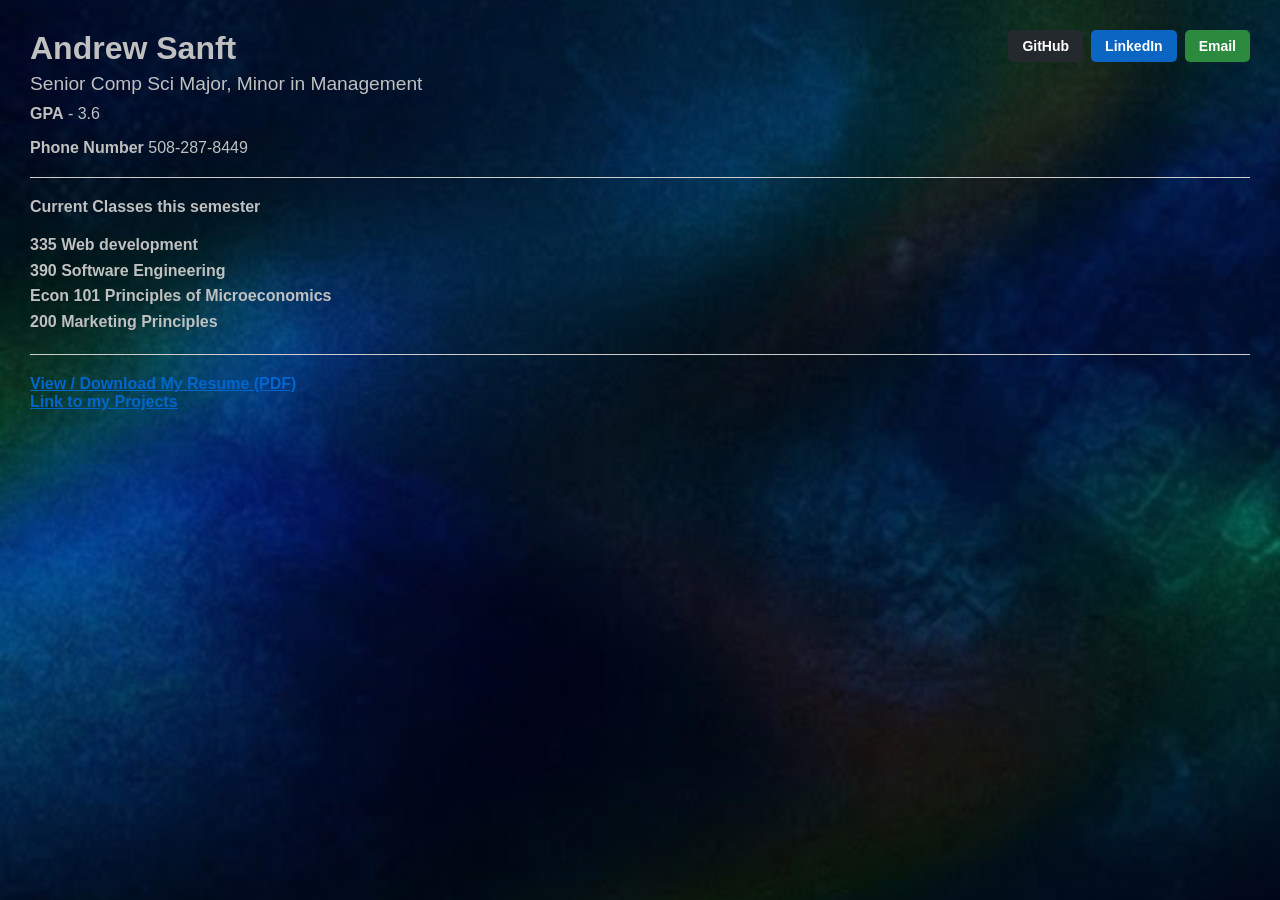
<file: index.html>
<!DOCTYPE html>
<html lang="en">
<head>
  <meta charset="utf-8">
  <link rel="stylesheet" href="Style.css">
  <title>Andrew Sanft</title>
</head>
<body style="font-family: Arial, sans-serif; margin: 30px;">

  <!-- Header Container (Pushes buttons to top right) -->
  <div style="display: flex; justify-content: space-between; align-items: flex-start;">
    
    <!-- Left Side: Name, Major, GPA -->
    <div>
      <h1 style="margin: 0; font-size: 2rem;">Andrew Sanft</h1>
      <h2 style="margin: 6px 0 0 0; font-size: 1.2rem; color: silver; font-weight: normal;">
        Senior Comp Sci Major, Minor in Management
      </h2>
      <p style="margin-top: 10px;"><strong>GPA</strong> - 3.6</p>
      <p style="margin:0; white-space: nowrap;"><strong>Phone Number</strong> 508-287-8449</p>
    </div>

    
    <div style="display: flex; gap: 8px;">
      <a href="https://github.com/AndrewSanft" target="_blank" style="background-color: #24292e; color: white; padding: 8px 14px; text-decoration: none; border-radius: 5px; font-weight: bold; font-size: 14px;">GitHub</a>
      <a href="https://www.linkedin.com/in/andrew-sanft-268570274/" target="_blank" style="background-color: #0a66c2; color: white; padding: 8px 14px; text-decoration: none; border-radius: 5px; font-weight: bold; font-size: 14px;">LinkedIn</a>
      <a href="mailto:sanft2023@gmail.com" style="background-color: #2b8a3e; color: white; padding: 8px 14px; text-decoration: none; border-radius: 5px; font-weight: bold; font-size: 14px;">Email</a>
    </div>

  </div>

  <hr style="margin: 20px 0; border: none; border-top: 1px solid #ccc;">

  <p><strong>Current Classes this semester</strong></p>
  <p style="line-height: 1.6;">
    <strong>335 Web development</strong><br>
    <strong>390 Software Engineering</strong><br>
    <strong>Econ 101 Principles of Microeconomics</strong><br>
    <strong>200 Marketing Principles</strong>
  </p>

  <hr style="margin: 20px 0; border: none; border-top: 1px solid #ccc;">

  
  <div class="resume-link">
    <a href="Andrew Sanft Resume.docx-2.pdf" target="_blank" rel="noopener noreferrer" style="color: #0066cc; font-weight: bold; font-size: 16px;">
      View / Download My Resume (PDF)
    </a>
  </div>
  <div class="project.html">
    <a href="project.html" target="_blank" rel="noopener noreferrer" style="color: #0066cc; font-weight: bold; font-size: 16px;">
      Link to my Projects
    </a>
  </div>


</body>
</html>
</file>
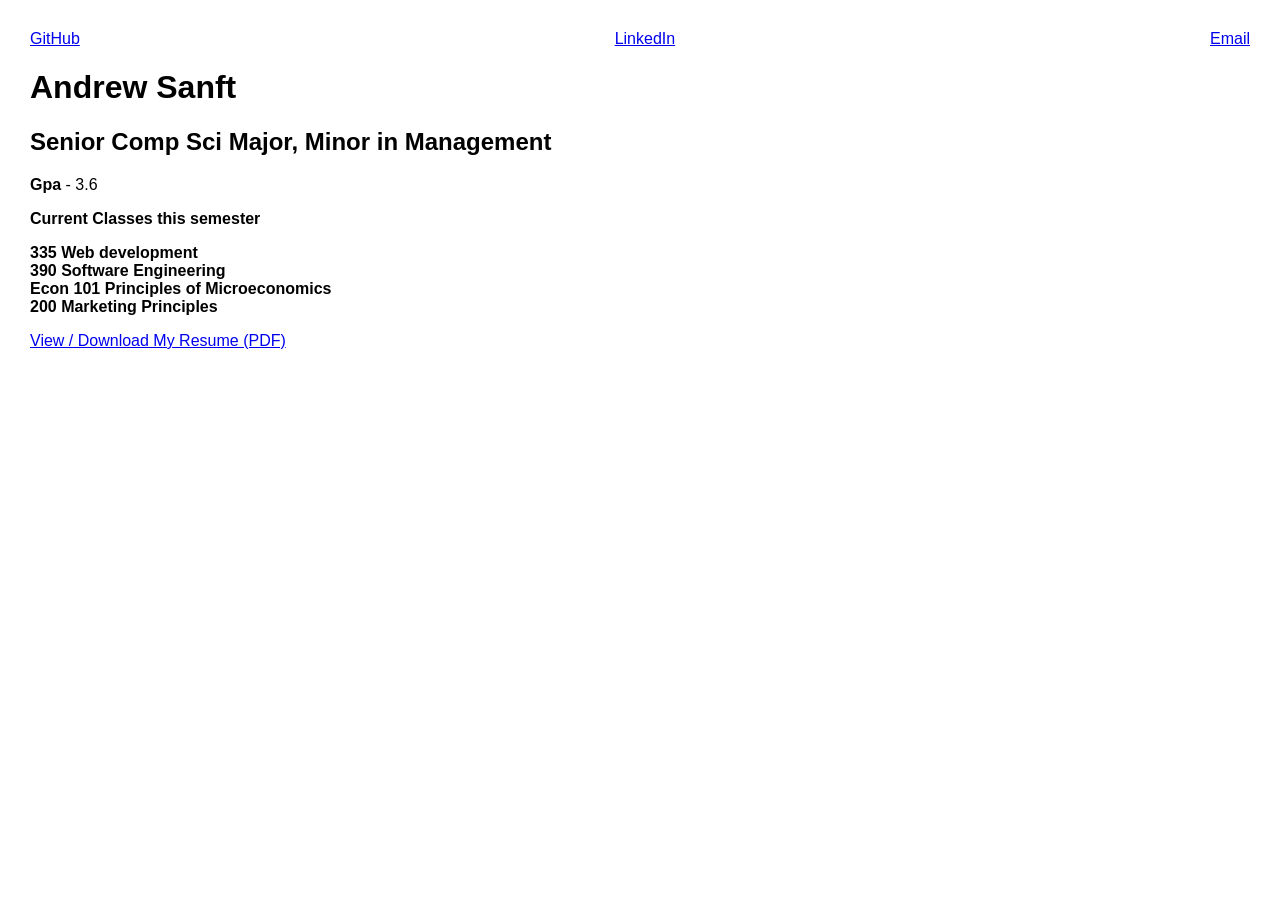
<file: css.html>
<!DOCTYPE html>
<html>
<head>
    
  <meta charset="utf-8" >
  <title>Andrew Sanft</title>
  <div class="top-right-links">
    <body style="font-family: Arial, sans-serif; margin: 30px;">

  <!-- Header Container -->
  <div style="display: flex; justify-content: space-between; align-items: flex-start;">
    <a href="https://github.com/your-username" target="_blank" class="btn btn-github">GitHub</a>
    <a href="https://linkedin.com/in/your-username" target="_blank" class="btn btn-linkedin">LinkedIn</a>
    <a href="mailto:your-email@example.com" class="btn btn-email">Email</a>
  </div>
</head>
<body>
    
  <h1> Andrew Sanft</h1>
  <h2> Senior Comp Sci Major, Minor in Management</h2>
  <p><strong> Gpa</strong> - 3.6</p>
  <p><strong>Current Classes this semester</strong></p>
    <div>
    <p><strong>335 Web development</strong><br>
        <strong>390 Software Engineering</strong><br>
        <strong>Econ 101 Principles of Microeconomics</strong><br>
        <strong>200 Marketing Principles</strong><br>
    </p>
    </div>
    <div class="resume-link">
    <a href="Andrew Sanft Resume.docx-2.pdf" target="_blank" rel="noopener noreferrer">
        View / Download My Resume (PDF)
    </a>
</div>
    <p><Strong></Strong>
    </Strong>

    </p>
</body>
</html>
</file>
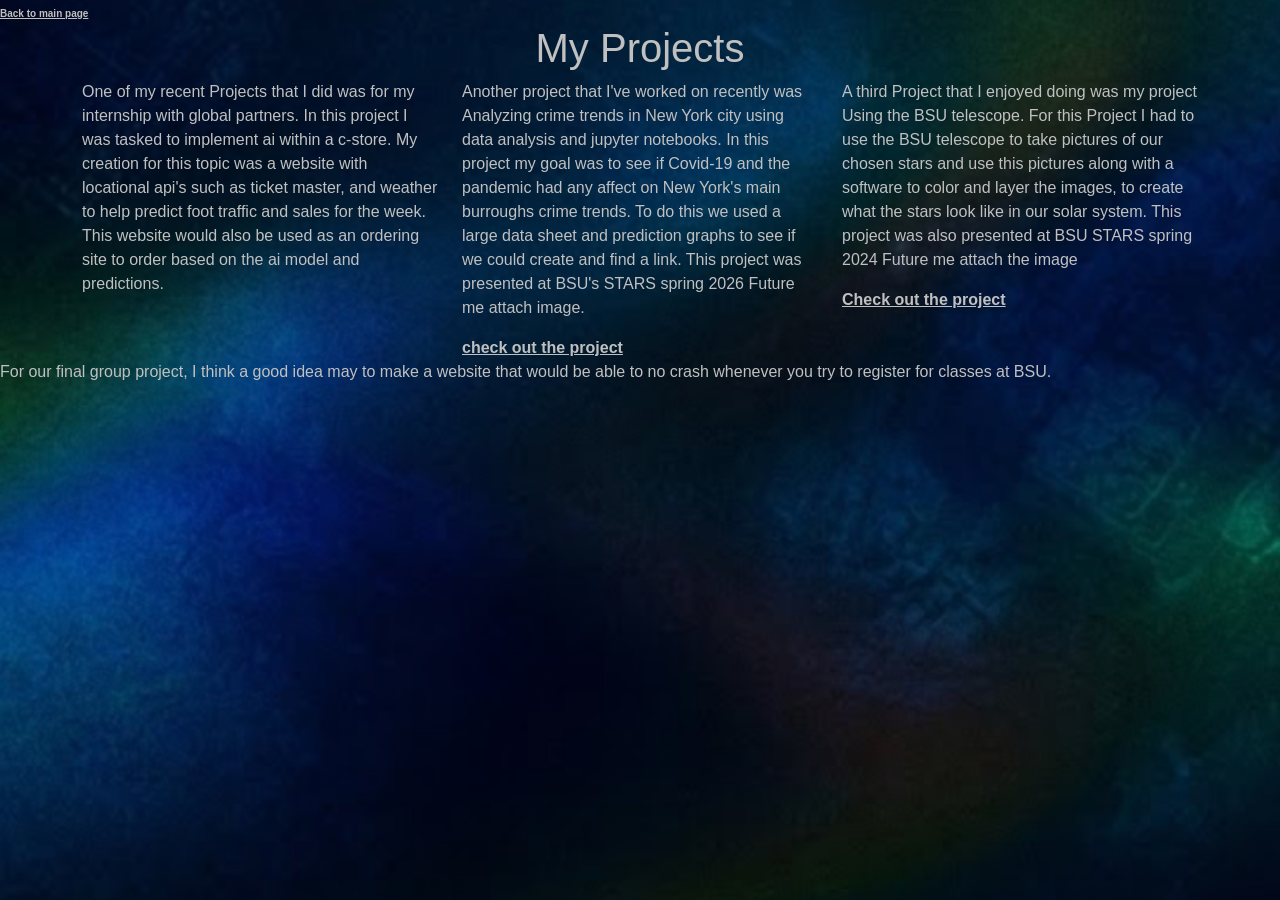
<file: project.html>
<!DOCTYPE html>
<html lang="en">
<head>
  <meta charset="utf-8">
  <meta name="viewport" content="width=device-width, initial-scale=1">
  <link rel="stylesheet" href="https://cdn.jsdelivr.net/npm/bootstrap@5.3.8/dist/css/bootstrap.min.css">
  <link rel="stylesheet" href="Style.css">

  <title>My Projects </title>
</head>
<body>
  <div>
    <a href="index.html" target="_blank" rel="noopener noreferrer" style="color: silver; font-weight: bold; font-size: 10px;">
      Back to main page
    </a>
  </div>

  <header>
    <h1 class="text-center">
      My Projects
    </h1>
  </header>

  
  <div class="container">
    <div class="row">
      
      <div class="col-lg">
        <p>
          One of my recent Projects that I did was for my internship with global partners. In this project I was tasked to implement ai within a c-store. My creation
          for this topic was a website with locational api's such as ticket master, and weather to help predict foot traffic and sales for the week. This website would also be used 
          as an ordering site to order based on the ai model and predictions.
        </p>
      </div>

      <div class="col-lg">
        <p>
          Another project that I've worked on recently was Analyzing crime trends in New York city using data analysis and jupyter notebooks.
          In this project my goal was to see if Covid-19 and the pandemic had any affect on New York's main burroughs crime trends. To do this we
          used a large data sheet and prediction graphs to see if we could create and find a link. This project was presented at BSU's STARS spring 2026
          Future me attach image.
        </p>
         <div class="resume-link">
          <a href="320 Project.pdf" target="_blank" rel="noopener noreferrer" style="color:silver; font-weight: bold; font-size: 16px;">
            check out the project
          </a>
        </div>
      </div>
     

      <div class="col-lg">
        <p>
          A third Project that I enjoyed doing was my project Using the BSU telescope. For this Project I had to use the BSU telescope to take pictures of our chosen stars
          and use this pictures along with a software to color and layer the images, to create what the stars look like in our solar system. This project was also 
          presented at BSU STARS spring 2024
          Future me attach the image
        </p>
          <div class="resume-link">
            <a href="poster_template_42x36 for stars 2024 copy.pdf" target="_blank" rel="noopener noreferrer" style="color:silver; font-weight: bold; font-size: 16px;">
            Check out the project
            </a>
         </div>
      </div>

    </div> 
  </div> 
  
  <footer>
		<p class="Group Project idea">
			For our final group project, I think a good idea may to make a website that would be able to
      no crash whenever you try to register for classes at BSU.
		</p>
	</footer>
</body>
</html>
</file>
<file: Style.css>
body{
    font-family: Arial, Helvetica, sans-serif;
    color:  silver!important;
    background-image: url("background.png");
    background-repeat: no-repeat;
    background-size: cover;
    background-position: center top;
    background-attachment: fixed;
    margin: 0;
    padding: 0;
    
    

}
.card-custom {
    background-color: rgba(255, 255, 255, 0.08);
    border: 1px solid rgba(255, 255, 255, 0.15);
    color: #ffffff;
    transition: transform 0.2s ease-in-out;
}

.card-custom:hover {
    transform: translateY(-5px);
}

/* Custom Text Class */
.white-text {
    color: #ffffff !important;
}
</file>
